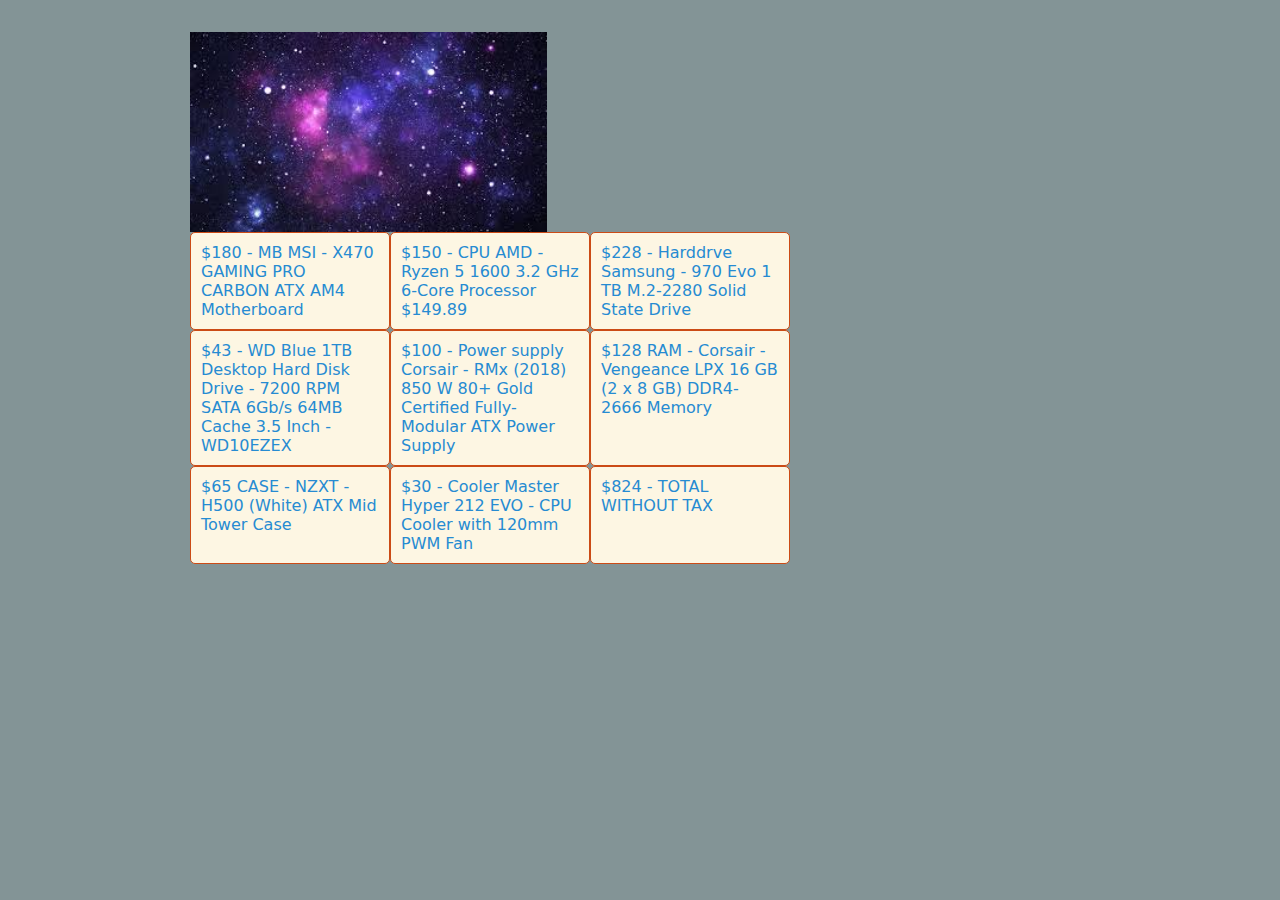
<file: 1000.html>
<html><head><title> Trey Turner - PARTS </title>
<style>
body {
  background-color: #839496;
  width: 90%;
  max-width: 900px;
  margin: 2em auto;
  font-family: system-ui, sans-serif;
}

.container > div {
  border-radius: 5px;
  padding: 10px;
  background-color: #fdf6e3;
  color: #268bd2;
  border: 1px solid #cb4b16;
}
.container {
  display: grid;
  grid-template-columns: 200px 200px 200px;
}
</style>
<!--  base03 #002b36 base02 #073642 base01 #586e75 base00 #657b83
base0 #839496 base1 #93a1a1 base2 #eee8d5 base3 #fdf6e3
yellow #b58900 orange #cb4b16 red #dc322f
magenta #d33682 violet #6c71c4 blue #268bd2 cyan #2aa198 green #859900
-->
<body>
<img src = "img/banner.jpg" height = "200px">
<div class="container">
 <div>$180 - MB  MSI - X470 GAMING PRO CARBON ATX AM4 Motherboard</div>

 <div>$150 - CPU  AMD - Ryzen 5 1600 3.2 GHz 6-Core Processor $149.89 </div>

 <div>$228 -  Harddrve  	Samsung - 970 Evo 1 TB M.2-2280 Solid State Drive</div>
 <div> $43  - WD Blue 1TB Desktop Hard Disk Drive - 7200 RPM SATA 6Gb/s 64MB Cache 3.5 Inch - WD10EZEX </div>

 <div>$100 - Power supply Corsair - RMx (2018) 850 W 80+ Gold Certified Fully-Modular ATX Power Supply </div>

 <div>$128 RAM - Corsair - Vengeance LPX 16 GB (2 x 8 GB) DDR4-2666 Memory</div>

 <div>$65 CASE -  	NZXT - H500 (White) ATX Mid Tower Case </div>

 <div>$30 - Cooler Master Hyper 212 EVO - CPU Cooler with 120mm PWM Fan  </div>

 <div>  $824 	- TOTAL WITHOUT TAX</div>


</body>
</html>
</file>
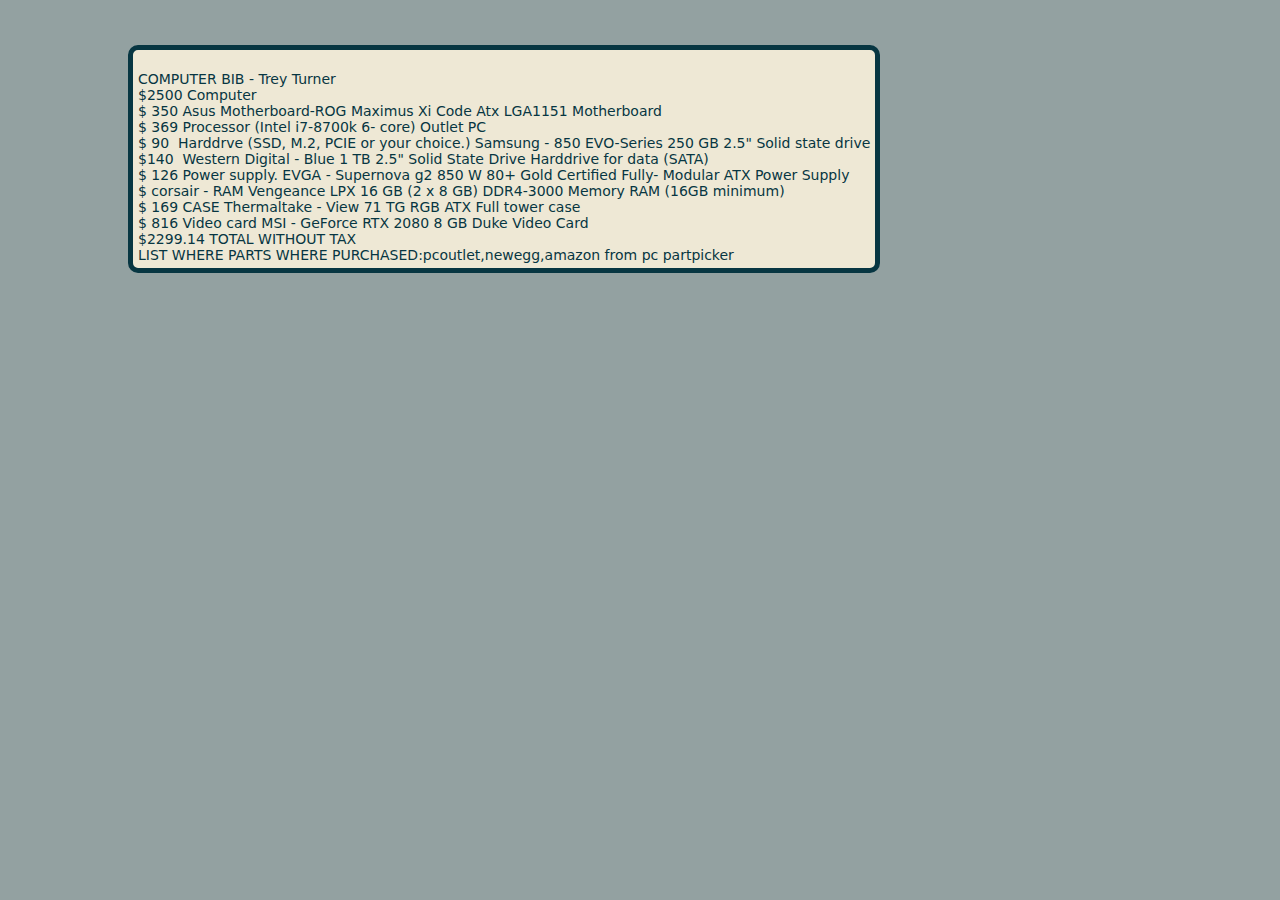
<file: 2500.html>
<html><head><title> COMPUTER BID Trey Turner </title>
<style>
body{ margin:0;
  background-color: #93a1a1 ;
  color: #000;
  font-family: system-ui, sans-serif;
  font-size: 14px;
}
a{
  color: #fff ;font-size: 14px;background-color: #002b36 ;
  text-decoration: none;
}
a:hover{
	background-color: #93a1a1;
}
.list {
position: absolute;
top: 5%;
left: 10%;
font-family: system-ui , sans-serif;
background-color: #eee8d5;
color:  #073642 ;
border: solid 5px;
border-style: solid;
border-color: ##2aa198;
border-radius: 10px;
padding : 5px;
}
</style>
</head>
<body>
<pre><div class = "list">
COMPUTER BIB - Trey Turner
$2500 Computer
$ 350 Asus Motherboard-ROG Maximus Xi Code Atx LGA1151 Motherboard
$ 369 Processor (Intel i7-8700k 6- core) Outlet PC
$ 90  Harddrve (SSD, M.2, PCIE or your choice.) Samsung - 850 EVO-Series 250 GB 2.5" Solid state drive
$140  Western Digital - Blue 1 TB 2.5" Solid State Drive Harddrive for data (SATA)
$ 126 Power supply. EVGA - Supernova g2 850 W 80+ Gold Certified Fully- Modular ATX Power Supply
$ corsair - RAM Vengeance LPX 16 GB (2 x 8 GB) DDR4-3000 Memory RAM (16GB minimum)
$ 169 CASE Thermaltake - View 71 TG RGB ATX Full tower case
$ 816 Video card MSI - GeForce RTX 2080 8 GB Duke Video Card
$2299.14 TOTAL WITHOUT TAX
LIST WHERE PARTS WHERE PURCHASED:pcoutlet,newegg,amazon from pc partpicker
</div>
</pre>
</body>
</html>
</file>
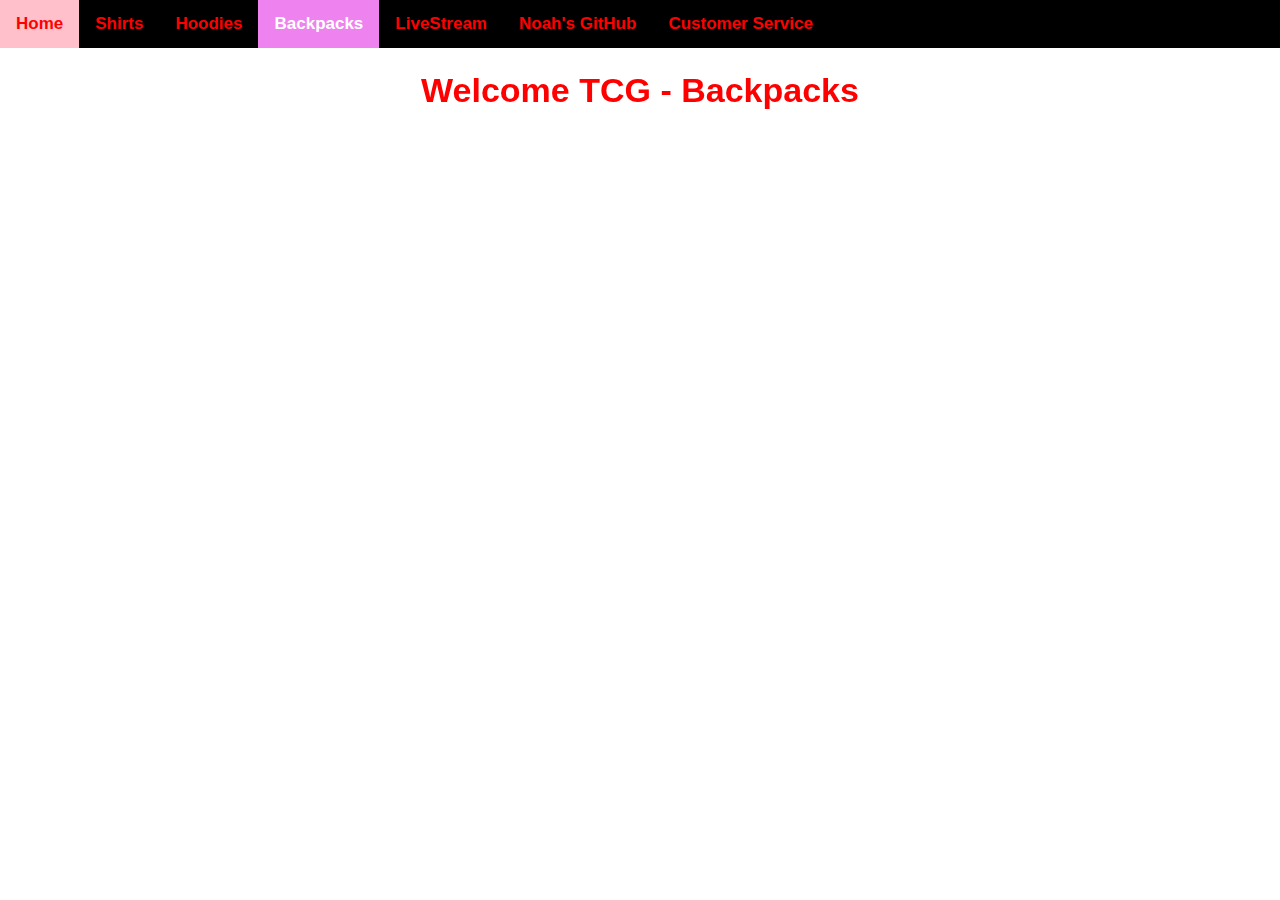
<file: backpack.html>
<!DOCTYPE html>
<html>
<head>
<title>TCG Website</title>
<meta name="viewport" content="width=device-width, initial-scale=1">


<!--Background cssstart-->
<style>
* {
    box-sizing: border-box;
}

body {
    margin: 0;
    font-family: Arial;
    font-size: 17px;
}
a {
	font-weight: bold;
	font-size: 20px;
}

#myVideo {
    position: fixed;
    right: 0;
    bottom: 0;
    min-width: 100%;
    min-height: 100%;
    z-index: -1;
}

.content {
    position: fixed;
    bottom: 0;
    background: rgba(0, 0, 0, 0.5);
    color: #f1f1f1;
    width: 100%;
    padding: 20px;
}

#myBtn {
    width: 200px;
    font-size: 18px;
    padding: 10px;
    border: none;
    background: #000;
    color: #fff;
    cursor: pointer;
}

#myBtn:hover {
    background: #ddd;
    color: black;
}
</style>
	<!--Background css end-->


	<!--NAVBAR START-->
<style>
body {
  margin: 0;
  font-family: Arial, Helvetica, sans-serif;
}

.topnav {
  overflow: hidden;
  background-color: black;
}

.topnav a {
  float: left;
  color: #ff0000;
  text-align: center;
  padding: 14px 16px;
  text-decoration: none;
  font-size: 17px;
}

.topnav a:hover {
  background-color:pink;
  color: red;
}

.topnav a.active {
  background-color: #ee82ee;
  color: white;

}

.navbar {
    overflow: hidden;
    background-color: #333;
    font-family: Arial, Helvetica, sans-serif;
}

.navbar a {
    float: left;
    font-size: 16px;
    color: white;
    text-align: center;
    padding: 14px 16px;
    text-decoration: none;
}

.dropdown {
    float: left;
    overflow: hidden;
}

.dropdown .dropbtn {
    font-size: 18px;
    border: none;
    outline: red;
    color: red;
    padding: 14px 16px;
    background-color: inherit;
    font-family: inherit;
    margin: 0;
}

.navbar a:hover, .dropdown:hover .dropbtn {
    background-color: pink;
}

.dropdown-content {
    display: none;
    position: absolute;
    background-color: red;
    min-width: 160px;
    box-shadow: 0px 8px 16px 0px rgba(0,0,0,0.2);
    z-index: 1;
}

.dropdown-content a {
    float: none;
    color: black;
    padding: 12px 16px;
    text-decoration: none;
    display: block;
    text-align: left;
}

.dropdown-content a:hover {
    background-color:pink;
}

.dropdown:hover .dropdown-content {
    display: block;
}
</style>
<!--NAVBAR end-->

</head>

	<body>
		
		 <!--Background start-->
  <video autoplay muted loop id="myVideo">
    <source src="https://noahmcge.github.io/paper/Anime-United-States-Of-Smash-Live-Wallpaper.mp4" type="video/mp4" style= z-index: -1;>
    Your browser does not support HTML5 video.
  </video>

  <script>
  var video = document.getElementById("myVideo");
  var btn = document.getElementById("myBtn");

  function myFunction() {
    if (video.paused) {
      video.play();
      btn.innerHTML = "Pause";
    } else {
      video.pause();
      btn.innerHTML = "Play";
    }
  }
  </script>
  <!--Background end-->
		
	
	  <!--Navigation Bar start-->
<div class="topnav">
  <a href="https://treyster509v2.github.io/">Home</a>
  <a href="shirts.html">Shirts</a>
  <a href="hoodie.html">Hoodies</a>
  <a class="active" href="backpack.html">Backpacks</a>
  <a href="https://www.twitch.tv/treyster509">LiveStream</a>
  <a href="https://noahmcge.github.io/#">Noah's GitHub</a>
  <a href="service.html">Customer Service</a>
</div>
<!--Navigation Bar End-->

<h1><center><font color="red">Welcome TCG - Backpacks</font></center></h1>
	
	
	
	
	
	</body>




</html>
</file>
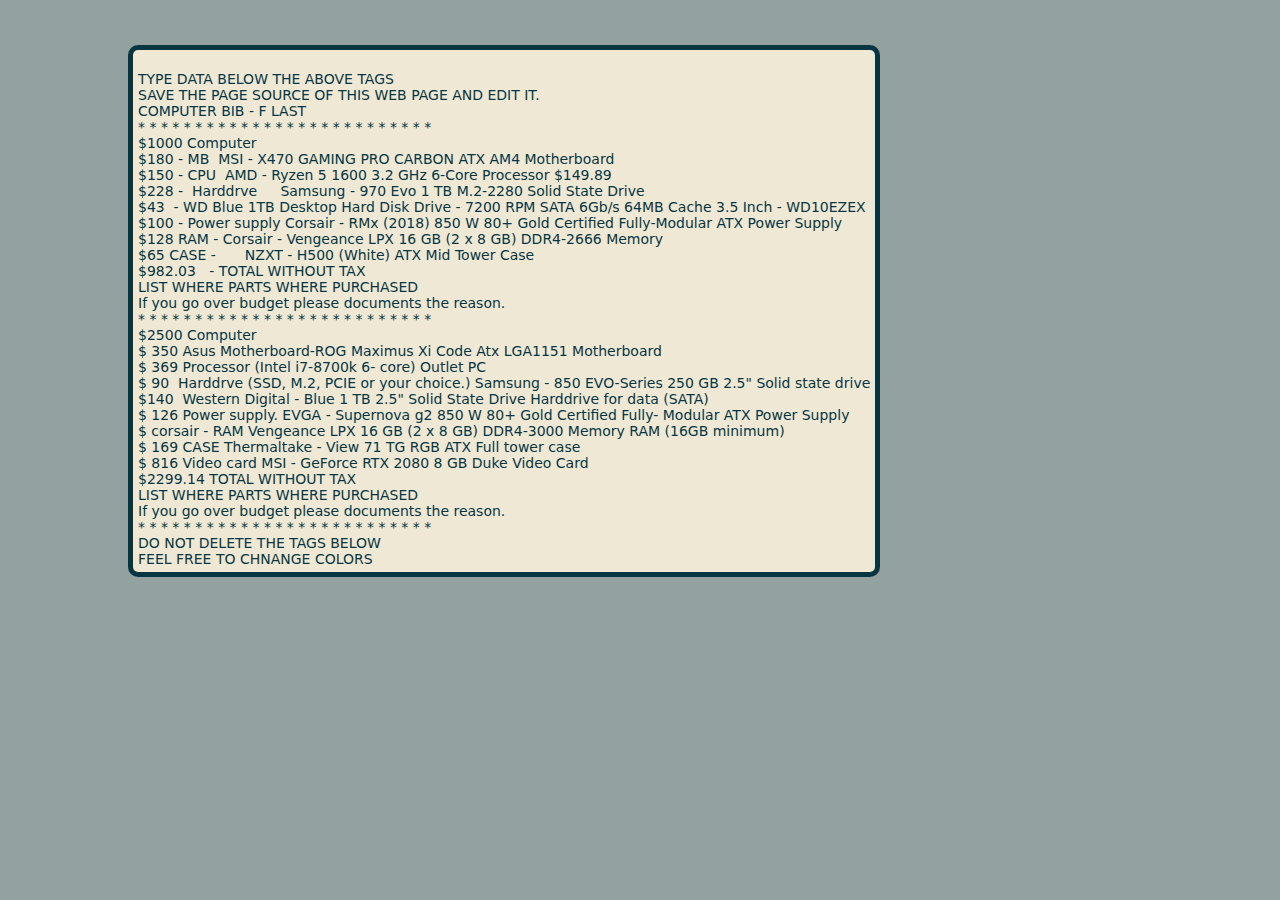
<file: computerparts.html>
<html><head><title> COMPUTER BID TEMPLATE </title>
<style>
body{ margin:0;
  background-color: #93a1a1 ;
  color: #000;
  font-family: system-ui, sans-serif;
  font-size: 14px;
}
a{
  color: #fff ;font-size: 14px;background-color: #002b36 ;
  text-decoration: none;
}
a:hover{
	background-color: #93a1a1;
}
.list {
position: absolute;
top: 5%;
left: 10%;
font-family: system-ui , sans-serif;
background-color: #eee8d5;
color:  #073642 ;
border: solid 5px;
border-style: solid;
border-color: ##2aa198;
border-radius: 10px;
padding : 5px;
}
</style>
</head>
<body>
<pre><div class = "list">
TYPE DATA BELOW THE ABOVE TAGS
SAVE THE PAGE SOURCE OF THIS WEB PAGE AND EDIT IT.
COMPUTER BIB - F LAST
* * * * * * * * * * * * * * * * * * * * * * * * * *
$1000 Computer
$180 - MB  MSI - X470 GAMING PRO CARBON ATX AM4 Motherboard
$150 - CPU  AMD - Ryzen 5 1600 3.2 GHz 6-Core Processor $149.89
$228 -  Harddrve  	Samsung - 970 Evo 1 TB M.2-2280 Solid State Drive
$43  - WD Blue 1TB Desktop Hard Disk Drive - 7200 RPM SATA 6Gb/s 64MB Cache 3.5 Inch - WD10EZEX 
$100 - Power supply Corsair - RMx (2018) 850 W 80+ Gold Certified Fully-Modular ATX Power Supply
$128 RAM - Corsair - Vengeance LPX 16 GB (2 x 8 GB) DDR4-2666 Memory
$65 CASE -  	NZXT - H500 (White) ATX Mid Tower Case
$982.03 	- TOTAL WITHOUT TAX
LIST WHERE PARTS WHERE PURCHASED
If you go over budget please documents the reason.
* * * * * * * * * * * * * * * * * * * * * * * * * *
$2500 Computer
$ 350 Asus Motherboard-ROG Maximus Xi Code Atx LGA1151 Motherboard
$ 369 Processor (Intel i7-8700k 6- core) Outlet PC
$ 90  Harddrve (SSD, M.2, PCIE or your choice.) Samsung - 850 EVO-Series 250 GB 2.5" Solid state drive
$140  Western Digital - Blue 1 TB 2.5" Solid State Drive Harddrive for data (SATA)
$ 126 Power supply. EVGA - Supernova g2 850 W 80+ Gold Certified Fully- Modular ATX Power Supply
$ corsair - RAM Vengeance LPX 16 GB (2 x 8 GB) DDR4-3000 Memory RAM (16GB minimum)
$ 169 CASE Thermaltake - View 71 TG RGB ATX Full tower case
$ 816 Video card MSI - GeForce RTX 2080 8 GB Duke Video Card
$2299.14 TOTAL WITHOUT TAX
LIST WHERE PARTS WHERE PURCHASED
If you go over budget please documents the reason.
* * * * * * * * * * * * * * * * * * * * * * * * * *
DO NOT DELETE THE TAGS BELOW
FEEL FREE TO CHNANGE COLORS
</div>
</pre>
</body>
</html>
</file>
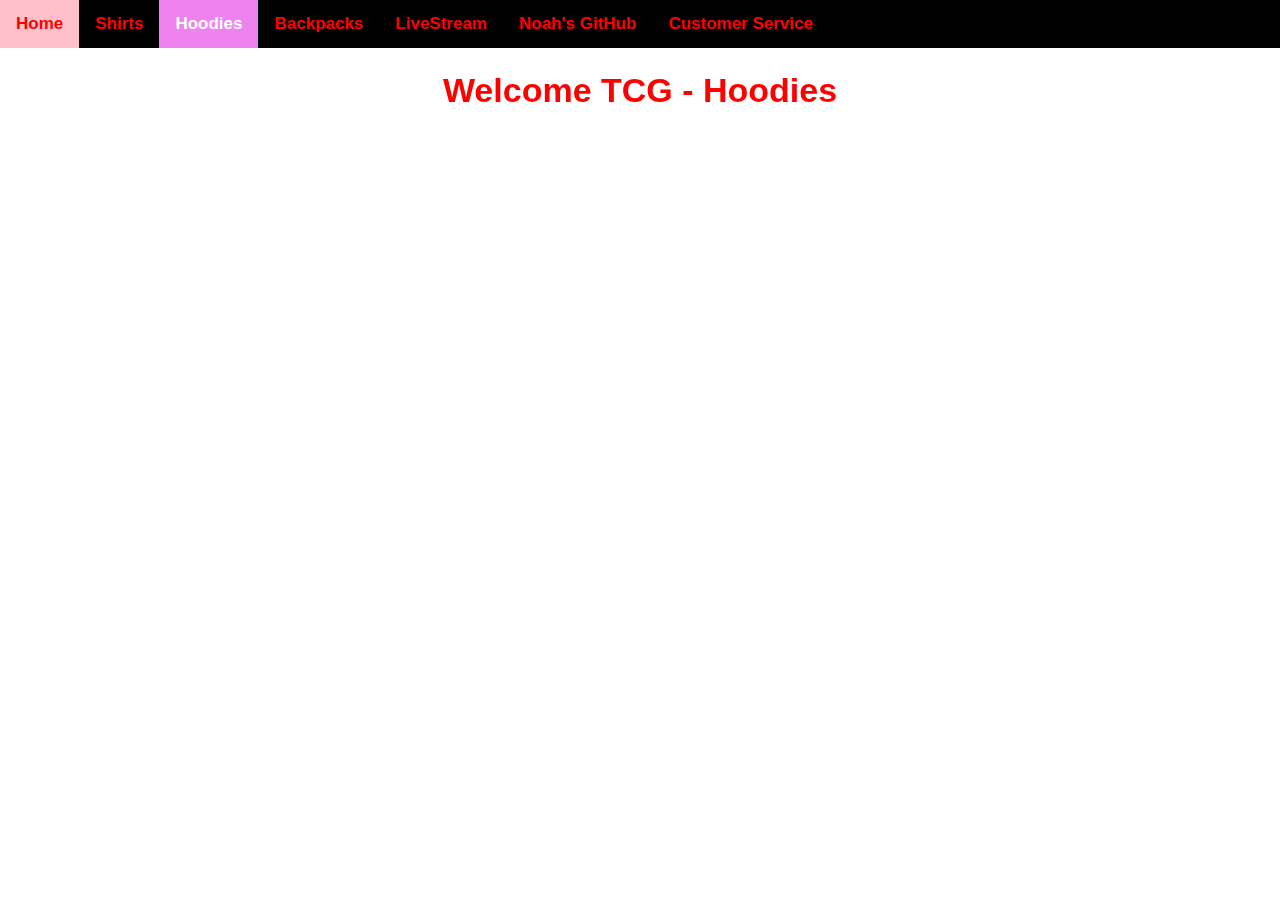
<file: hoodie.html>
<!DOCTYPE html>
<html>
<head>
<title>TCG Website</title>
<meta name="viewport" content="width=device-width, initial-scale=1">


<!--Background cssstart-->
<style>
* {
    box-sizing: border-box;
}

body {
    margin: 0;
    font-family: Arial;
    font-size: 17px;
}
a {
	font-weight: bold;
	font-size: 20px;
}

#myVideo {
    position: fixed;
    right: 0;
    bottom: 0;
    min-width: 100%;
    min-height: 100%;
    z-index: -1;
}

.content {
    position: fixed;
    bottom: 0;
    background: rgba(0, 0, 0, 0.5);
    color: #f1f1f1;
    width: 100%;
    padding: 20px;
}

#myBtn {
    width: 200px;
    font-size: 18px;
    padding: 10px;
    border: none;
    background: #000;
    color: #fff;
    cursor: pointer;
}

#myBtn:hover {
    background: #ddd;
    color: black;
}
</style>
	<!--Background css end-->


	<!--NAVBAR START-->
<style>
body {
  margin: 0;
  font-family: Arial, Helvetica, sans-serif;
}

.topnav {
  overflow: hidden;
  background-color: black;
}

.topnav a {
  float: left;
  color: #ff0000;
  text-align: center;
  padding: 14px 16px;
  text-decoration: none;
  font-size: 17px;
}

.topnav a:hover {
  background-color:pink;
  color: red;
}

.topnav a.active {
  background-color: #ee82ee;
  color: white;

}

.navbar {
    overflow: hidden;
    background-color: #333;
    font-family: Arial, Helvetica, sans-serif;
}

.navbar a {
    float: left;
    font-size: 16px;
    color: white;
    text-align: center;
    padding: 14px 16px;
    text-decoration: none;
}

.dropdown {
    float: left;
    overflow: hidden;
}

.dropdown .dropbtn {
    font-size: 18px;
    border: none;
    outline: red;
    color: red;
    padding: 14px 16px;
    background-color: inherit;
    font-family: inherit;
    margin: 0;
}

.navbar a:hover, .dropdown:hover .dropbtn {
    background-color: pink;
}

.dropdown-content {
    display: none;
    position: absolute;
    background-color: red;
    min-width: 160px;
    box-shadow: 0px 8px 16px 0px rgba(0,0,0,0.2);
    z-index: 1;
}

.dropdown-content a {
    float: none;
    color: black;
    padding: 12px 16px;
    text-decoration: none;
    display: block;
    text-align: left;
}

.dropdown-content a:hover {
    background-color:pink;
}

.dropdown:hover .dropdown-content {
    display: block;
}
</style>
<!--NAVBAR end-->

</head>

	<body>
		
		 <!--Background start-->
  <video autoplay muted loop id="myVideo">
    <source src="https://noahmcge.github.io/paper/Anime-United-States-Of-Smash-Live-Wallpaper.mp4" type="video/mp4" style= z-index: -1;>
    Your browser does not support HTML5 video.
  </video>

  <script>
  var video = document.getElementById("myVideo");
  var btn = document.getElementById("myBtn");

  function myFunction() {
    if (video.paused) {
      video.play();
      btn.innerHTML = "Pause";
    } else {
      video.pause();
      btn.innerHTML = "Play";
    }
  }
  </script>
  <!--Background end-->
		
	
	  <!--Navigation Bar start-->
<div class="topnav">
  <a href="https://treyster509v2.github.io/">Home</a>
  <a href="shirts.html">Shirts</a>
  <a class="active" href="hoodie.html">Hoodies</a>
  <a href="backpack.html">Backpacks</a>
  <a href="https://www.twitch.tv/treyster509">LiveStream</a>
  <a href="https://noahmcge.github.io/#">Noah's GitHub</a>
  <a href="service.html">Customer Service</a>
</div>
<!--Navigation Bar End-->

<h1><center><font color="red">Welcome TCG - Hoodies</font></center></h1>
	
	
	
	
	
	</body>




</html>
</file>
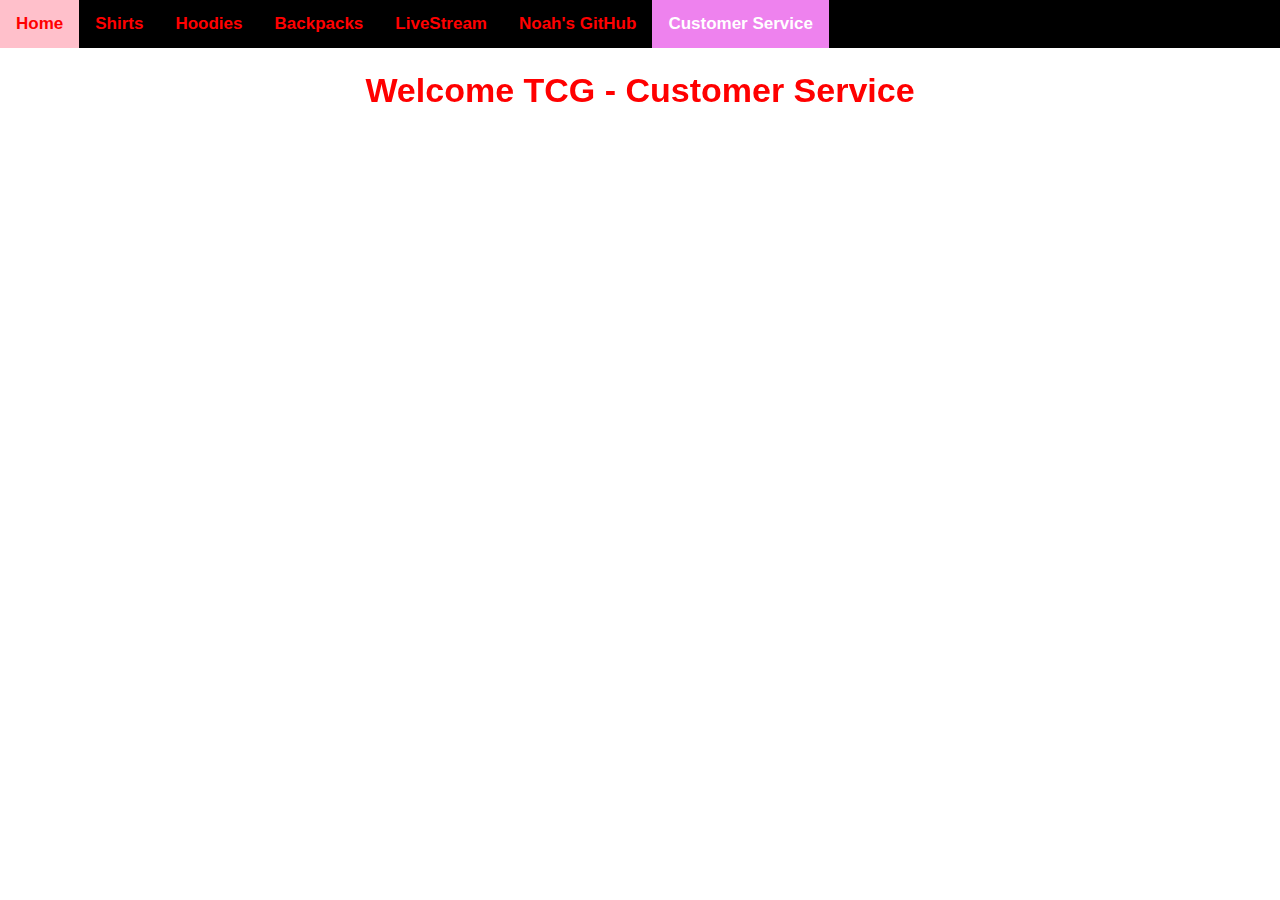
<file: service.html>
<!DOCTYPE html>
<html>
<head>
<title>TCG Website</title>
<meta name="viewport" content="width=device-width, initial-scale=1">


<!--Background cssstart-->
<style>
* {
    box-sizing: border-box;
}

body {
    margin: 0;
    font-family: Arial;
    font-size: 17px;
}
a {
	font-weight: bold;
	font-size: 20px;
}

#myVideo {
    position: fixed;
    right: 0;
    bottom: 0;
    min-width: 100%;
    min-height: 100%;
    z-index: -1;
}

.content {
    position: fixed;
    bottom: 0;
    background: rgba(0, 0, 0, 0.5);
    color: #f1f1f1;
    width: 100%;
    padding: 20px;
}

#myBtn {
    width: 200px;
    font-size: 18px;
    padding: 10px;
    border: none;
    background: #000;
    color: #fff;
    cursor: pointer;
}

#myBtn:hover {
    background: #ddd;
    color: black;
}
</style>
	<!--Background css end-->


	<!--NAVBAR START-->
<style>
body {
  margin: 0;
  font-family: Arial, Helvetica, sans-serif;
}

.topnav {
  overflow: hidden;
  background-color: black;
}

.topnav a {
  float: left;
  color: #ff0000;
  text-align: center;
  padding: 14px 16px;
  text-decoration: none;
  font-size: 17px;
}

.topnav a:hover {
  background-color:pink;
  color: red;
}

.topnav a.active {
  background-color: #ee82ee;
  color: white;

}

.navbar {
    overflow: hidden;
    background-color: #333;
    font-family: Arial, Helvetica, sans-serif;
}

.navbar a {
    float: left;
    font-size: 16px;
    color: white;
    text-align: center;
    padding: 14px 16px;
    text-decoration: none;
}

.dropdown {
    float: left;
    overflow: hidden;
}

.dropdown .dropbtn {
    font-size: 18px;
    border: none;
    outline: red;
    color: red;
    padding: 14px 16px;
    background-color: inherit;
    font-family: inherit;
    margin: 0;
}

.navbar a:hover, .dropdown:hover .dropbtn {
    background-color: pink;
}

.dropdown-content {
    display: none;
    position: absolute;
    background-color: red;
    min-width: 160px;
    box-shadow: 0px 8px 16px 0px rgba(0,0,0,0.2);
    z-index: 1;
}

.dropdown-content a {
    float: none;
    color: black;
    padding: 12px 16px;
    text-decoration: none;
    display: block;
    text-align: left;
}

.dropdown-content a:hover {
    background-color:pink;
}

.dropdown:hover .dropdown-content {
    display: block;
}
</style>
<!--NAVBAR end-->

</head>

	<body>
		
		 <!--Background start-->
  <video autoplay muted loop id="myVideo">
    <source src="https://noahmcge.github.io/paper/Anime-United-States-Of-Smash-Live-Wallpaper.mp4" type="video/mp4" style= z-index: -1;>
    Your browser does not support HTML5 video.
  </video>

  <script>
  var video = document.getElementById("myVideo");
  var btn = document.getElementById("myBtn");

  function myFunction() {
    if (video.paused) {
      video.play();
      btn.innerHTML = "Pause";
    } else {
      video.pause();
      btn.innerHTML = "Play";
    }
  }
  </script>
  <!--Background end-->
		
	
	  <!--Navigation Bar start-->
<div class="topnav">
  <a href="https://treyster509v2.github.io/">Home</a>
  <a href="shirts.html">Shirts</a>
  <a href="hoodie.html">Hoodies</a>
  <a href="backpack.html">Backpacks</a>
  <a href="https://www.twitch.tv/treyster509">LiveStream</a>
  <a href="https://noahmcge.github.io/#">Noah's GitHub</a>
  <a class="active" href="service.html">Customer Service</a>
</div>
<!--Navigation Bar End-->

<h1><center><font color="red">Welcome TCG - Customer Service</font></center></h1>
	
	
	
	
	
	</body>




</html>
</file>
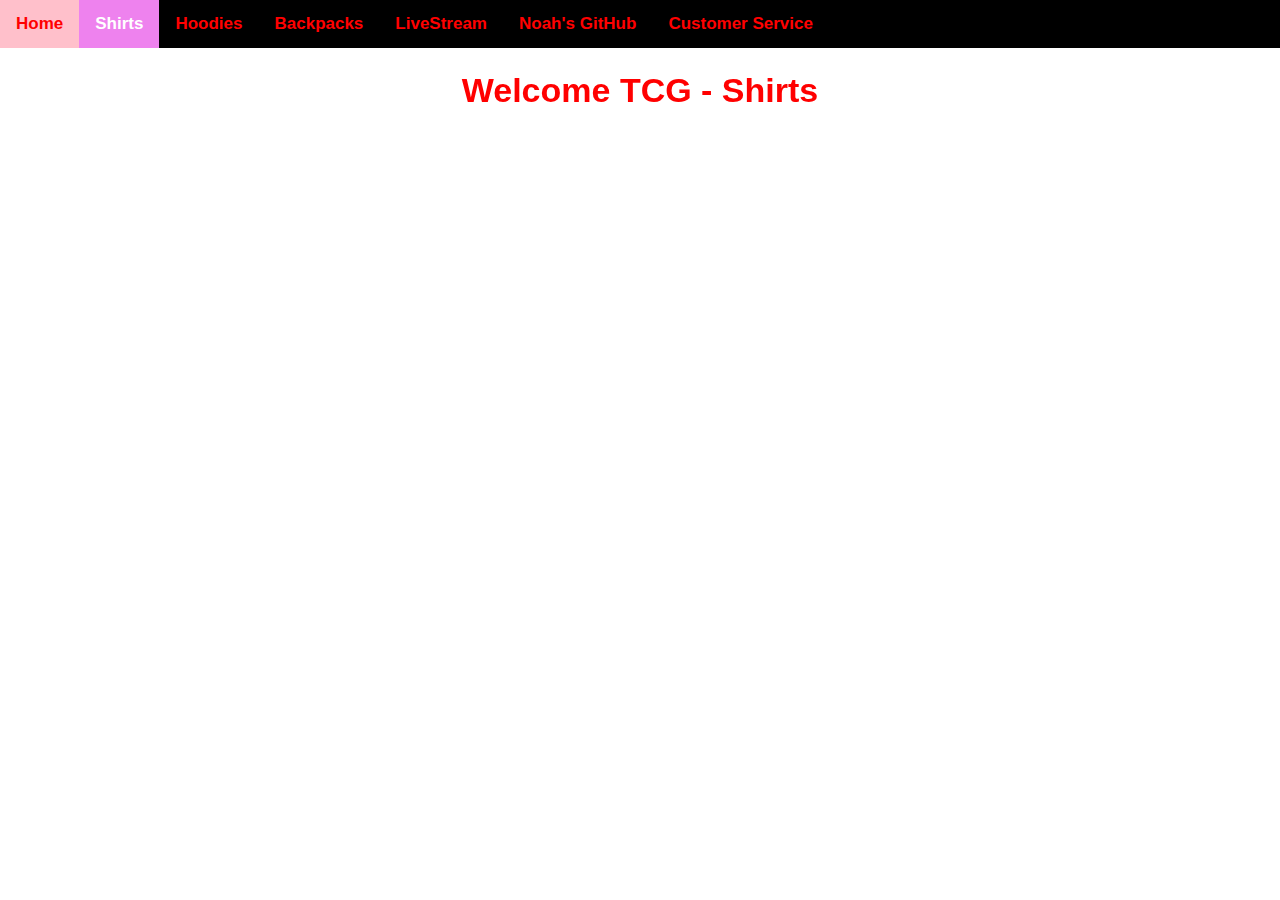
<file: shirts.html>
<!DOCTYPE html>
<html>
<head>
<title>TCG Website</title>
<meta name="viewport" content="width=device-width, initial-scale=1">


<!--Background cssstart-->
<style>
* {
    box-sizing: border-box;
}

body {
    margin: 0;
    font-family: Arial;
    font-size: 17px;
}
a {
	font-weight: bold;
	font-size: 20px;
}

#myVideo {
    position: fixed;
    right: 0;
    bottom: 0;
    min-width: 100%;
    min-height: 100%;
    z-index: -1;
}

.content {
    position: fixed;
    bottom: 0;
    background: rgba(0, 0, 0, 0.5);
    color: #f1f1f1;
    width: 100%;
    padding: 20px;
}

#myBtn {
    width: 200px;
    font-size: 18px;
    padding: 10px;
    border: none;
    background: #000;
    color: #fff;
    cursor: pointer;
}

#myBtn:hover {
    background: #ddd;
    color: black;
}
</style>
	<!--Background css end-->


	<!--NAVBAR START-->
<style>
body {
  margin: 0;
  font-family: Arial, Helvetica, sans-serif;
}

.topnav {
  overflow: hidden;
  background-color: black;
}

.topnav a {
  float: left;
  color: #ff0000;
  text-align: center;
  padding: 14px 16px;
  text-decoration: none;
  font-size: 17px;
}

.topnav a:hover {
  background-color:pink;
  color: red;
}

.topnav a.active {
  background-color: #ee82ee;
  color: white;

}

.navbar {
    overflow: hidden;
    background-color: #333;
    font-family: Arial, Helvetica, sans-serif;
}

.navbar a {
    float: left;
    font-size: 16px;
    color: white;
    text-align: center;
    padding: 14px 16px;
    text-decoration: none;
}

.dropdown {
    float: left;
    overflow: hidden;
}

.dropdown .dropbtn {
    font-size: 18px;
    border: none;
    outline: red;
    color: red;
    padding: 14px 16px;
    background-color: inherit;
    font-family: inherit;
    margin: 0;
}

.navbar a:hover, .dropdown:hover .dropbtn {
    background-color: pink;
}

.dropdown-content {
    display: none;
    position: absolute;
    background-color: red;
    min-width: 160px;
    box-shadow: 0px 8px 16px 0px rgba(0,0,0,0.2);
    z-index: 1;
}

.dropdown-content a {
    float: none;
    color: black;
    padding: 12px 16px;
    text-decoration: none;
    display: block;
    text-align: left;
}

.dropdown-content a:hover {
    background-color:pink;
}

.dropdown:hover .dropdown-content {
    display: block;
}
</style>
<!--NAVBAR end-->

</head>

	<body>
		
		 <!--Background start-->
  <video autoplay muted loop id="myVideo">
    <source src="https://noahmcge.github.io/paper/Anime-United-States-Of-Smash-Live-Wallpaper.mp4" type="video/mp4" style= z-index: -1;>
    Your browser does not support HTML5 video.
  </video>

  <script>
  var video = document.getElementById("myVideo");
  var btn = document.getElementById("myBtn");

  function myFunction() {
    if (video.paused) {
      video.play();
      btn.innerHTML = "Pause";
    } else {
      video.pause();
      btn.innerHTML = "Play";
    }
  }
  </script>
  <!--Background end-->
		
	
	  <!--Navigation Bar start-->
<div class="topnav">
  <a href="https://treyster509v2.github.io/">Home</a>
  <a  class="active" href="shirts.html">Shirts</a>
  <a href="hoodie.html">Hoodies</a>
  <a href="backpack.html">Backpacks</a>
  <a href="https://www.twitch.tv/treyster509">LiveStream</a>
  <a href="https://noahmcge.github.io/#">Noah's GitHub</a>
  <a href="service.html">Customer Service</a>
</div>
<!--Navigation Bar End-->

<h1><center><font color="red">Welcome TCG - Shirts</font></center></h1>
	
	
	
	
	
	</body>




</html>
</file>
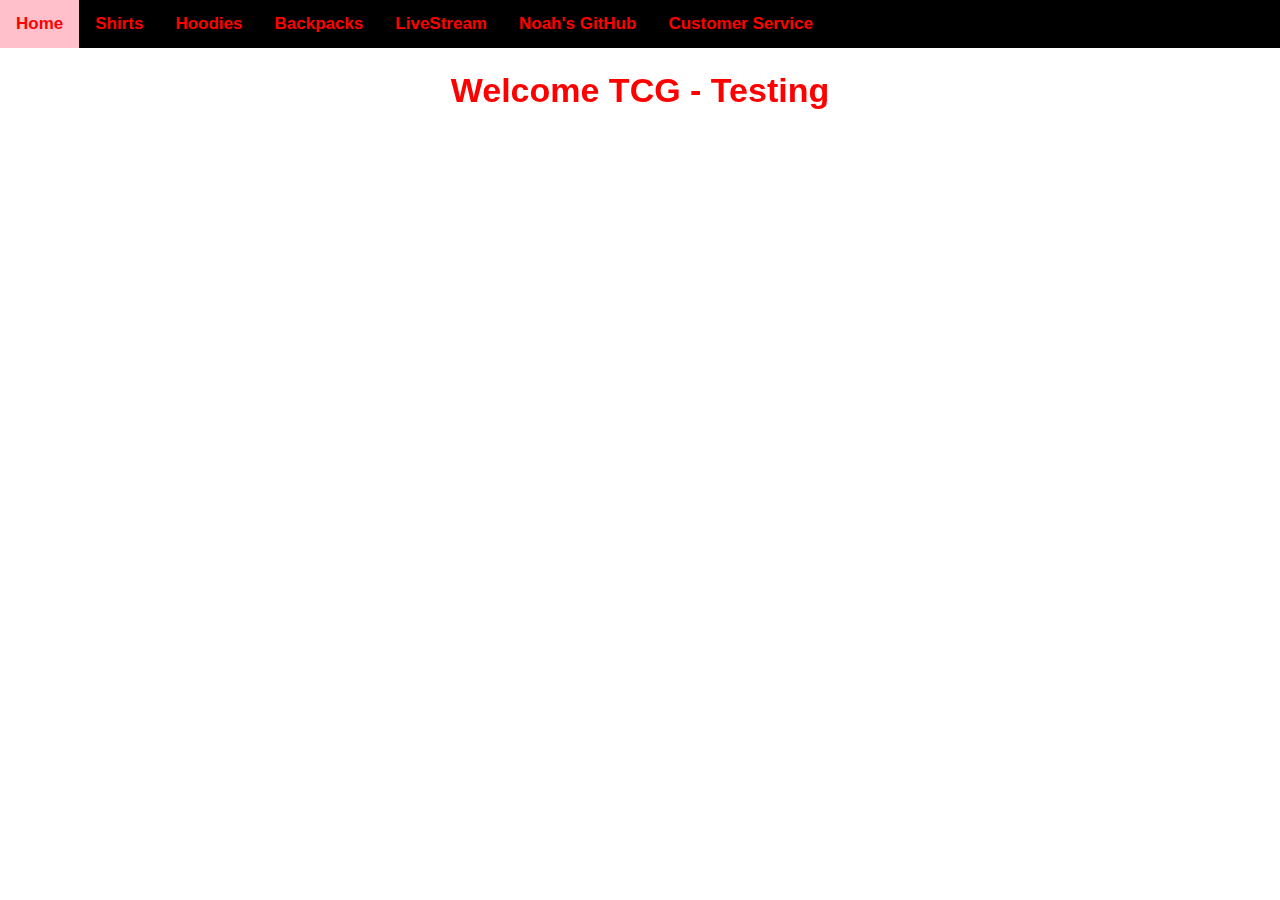
<file: testing.html>
<!DOCTYPE html>
<html>
<head>
<title>TCG Website</title>
<meta name="viewport" content="width=device-width, initial-scale=1">


<!--Background cssstart-->
<style>
* {
    box-sizing: border-box;
}

body {
    margin: 0;
    font-family: Arial;
    font-size: 17px;
}
a {
	font-weight: bold;
	font-size: 20px;
}

#myVideo {
    position: fixed;
    right: 0;
    bottom: 0;
    min-width: 100%;
    min-height: 100%;
    z-index: -1;
}

.content {
    position: fixed;
    bottom: 0;
    background: rgba(0, 0, 0, 0.5);
    color: #f1f1f1;
    width: 100%;
    padding: 20px;
}

#myBtn {
    width: 200px;
    font-size: 18px;
    padding: 10px;
    border: none;
    background: #000;
    color: #fff;
    cursor: pointer;
}

#myBtn:hover {
    background: #ddd;
    color: black;
}
</style>
	<!--Background css end-->


	<!--NAVBAR START-->
<style>
body {
  margin: 0;
  font-family: Arial, Helvetica, sans-serif;
}

.topnav {
  overflow: hidden;
  background-color: black;
}

.topnav a {
  float: left;
  color: #ff0000;
  text-align: center;
  padding: 14px 16px;
  text-decoration: none;
  font-size: 17px;
}

.topnav a:hover {
  background-color:pink;
  color: red;
}

.topnav a.active {
  background-color: #ee82ee;
  color: white;

}

.navbar {
    overflow: hidden;
    background-color: #333;
    font-family: Arial, Helvetica, sans-serif;
}

.navbar a {
    float: left;
    font-size: 16px;
    color: white;
    text-align: center;
    padding: 14px 16px;
    text-decoration: none;
}

.dropdown {
    float: left;
    overflow: hidden;
}

.dropdown .dropbtn {
    font-size: 18px;
    border: none;
    outline: red;
    color: red;
    padding: 14px 16px;
    background-color: inherit;
    font-family: inherit;
    margin: 0;
}

.navbar a:hover, .dropdown:hover .dropbtn {
    background-color: pink;
}

.dropdown-content {
    display: none;
    position: absolute;
    background-color: red;
    min-width: 160px;
    box-shadow: 0px 8px 16px 0px rgba(0,0,0,0.2);
    z-index: 1;
}

.dropdown-content a {
    float: none;
    color: black;
    padding: 12px 16px;
    text-decoration: none;
    display: block;
    text-align: left;
}

.dropdown-content a:hover {
    background-color:pink;
}

.dropdown:hover .dropdown-content {
    display: block;
}
</style>
<!--NAVBAR end-->

</head>

	<body>
		
		 <!--Background start-->
  <video autoplay muted loop id="myVideo">
    <source src="https://noahmcge.github.io/paper/Anime-United-States-Of-Smash-Live-Wallpaper.mp4" type="video/mp4" style= z-index: -1;>
    Your browser does not support HTML5 video.
  </video>

  <script>
  var video = document.getElementById("myVideo");
  var btn = document.getElementById("myBtn");

  function myFunction() {
    if (video.paused) {
      video.play();
      btn.innerHTML = "Pause";
    } else {
      video.pause();
      btn.innerHTML = "Play";
    }
  }
  </script>
  <!--Background end-->
		
	
	  <!--Navigation Bar start-->
<div class="topnav">
  <a href="https://treyster509v2.github.io/">Home</a>
  <a href="shirts.html">Shirts</a>
  <a href="hoodie.html">Hoodies</a>
  <a href="backpack.html">Backpacks</a>
  <a href="https://www.twitch.tv/treyster509">LiveStream</a>
  <a href="https://noahmcge.github.io/#">Noah's GitHub</a>
  <a href="service.html">Customer Service</a>
</div>
<!--Navigation Bar End-->

<h1><center><font color="red">Welcome TCG - Testing</font></center></h1>
	
	
	
	
	
	</body>




</html>
</file>
